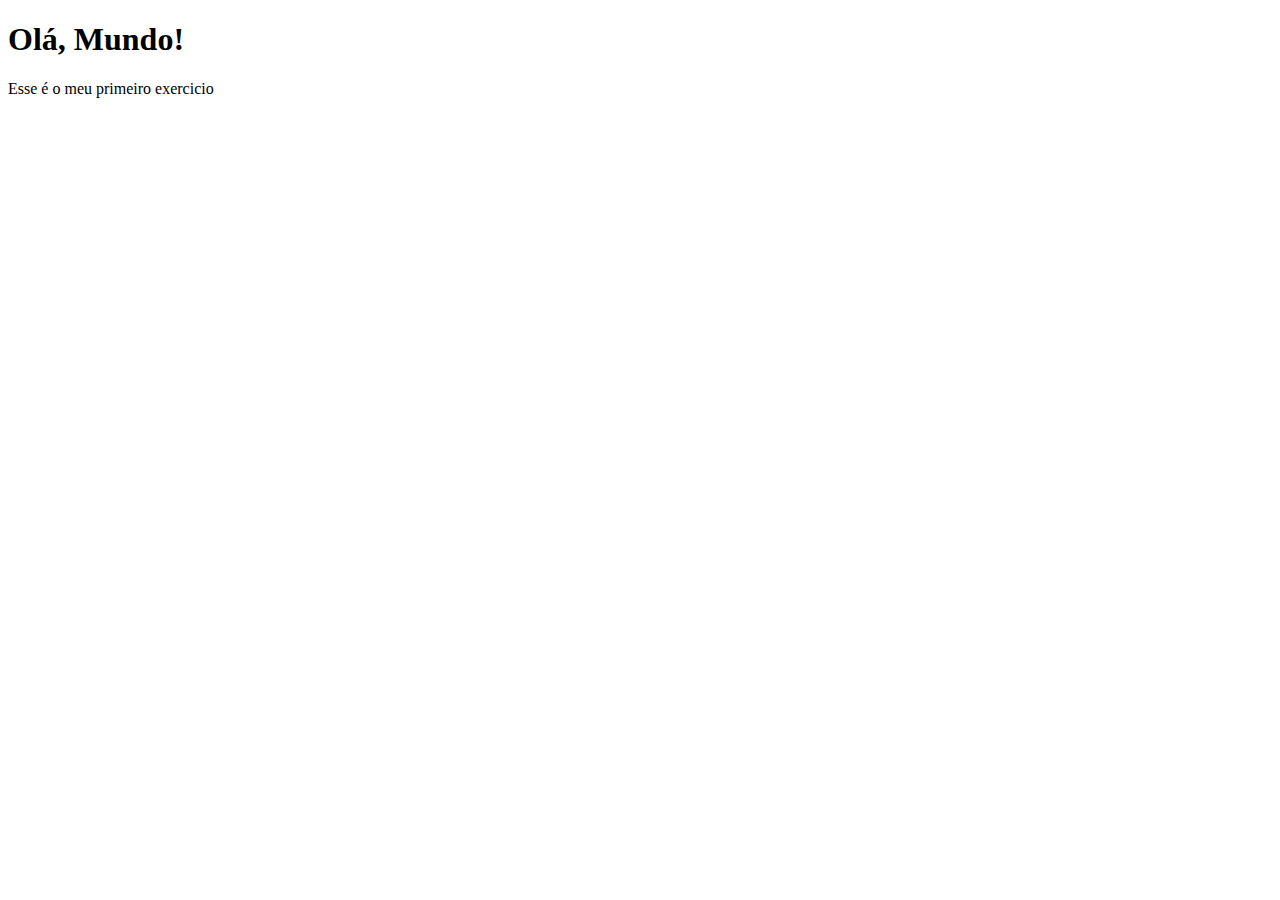
<file: aulas html css/exercicios/exerc1/index.html>
<!DOCTYPE html>
<html lang="pt-br">
<head>
    <meta charset="UTF-8">
    <meta http-equiv="X-UA-Compatible" content="UTF-8">
    <meta name="viewport" content="width=device-width, initial-scale=1.0">
    <title>Meu primeiro exercicio</title>
</head>
<body>
    <h1>Olá, Mundo!</h1>
    <p>Esse é o meu primeiro exercicio</p>
</body>
</html>
</file>
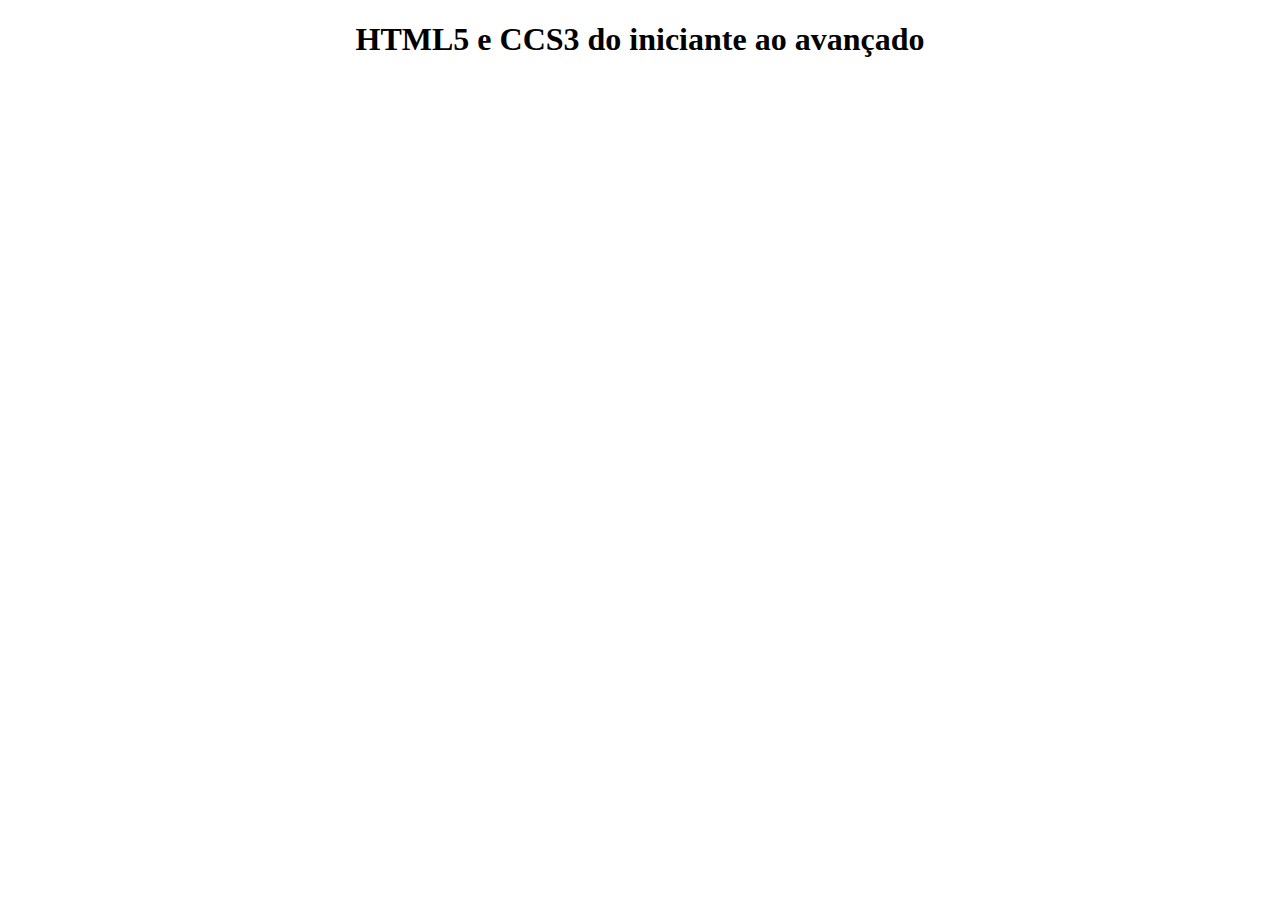
<file: aulas html css/html_guanabara.html>
<!DOCTYPE html>
<html lang="pt-br">
    <head>
    <meta charset="utf-8">
    <meta name="viewport" content="device-width, initial-scale">
    <title>Curso de Html5 e CCS3 - Guanabara</title>
    </head>
    <body>
        <center>
        <h1>HTML5 e CCS3 do iniciante ao avançado</h1>
        </center>
    </body>
</html>
</file>
